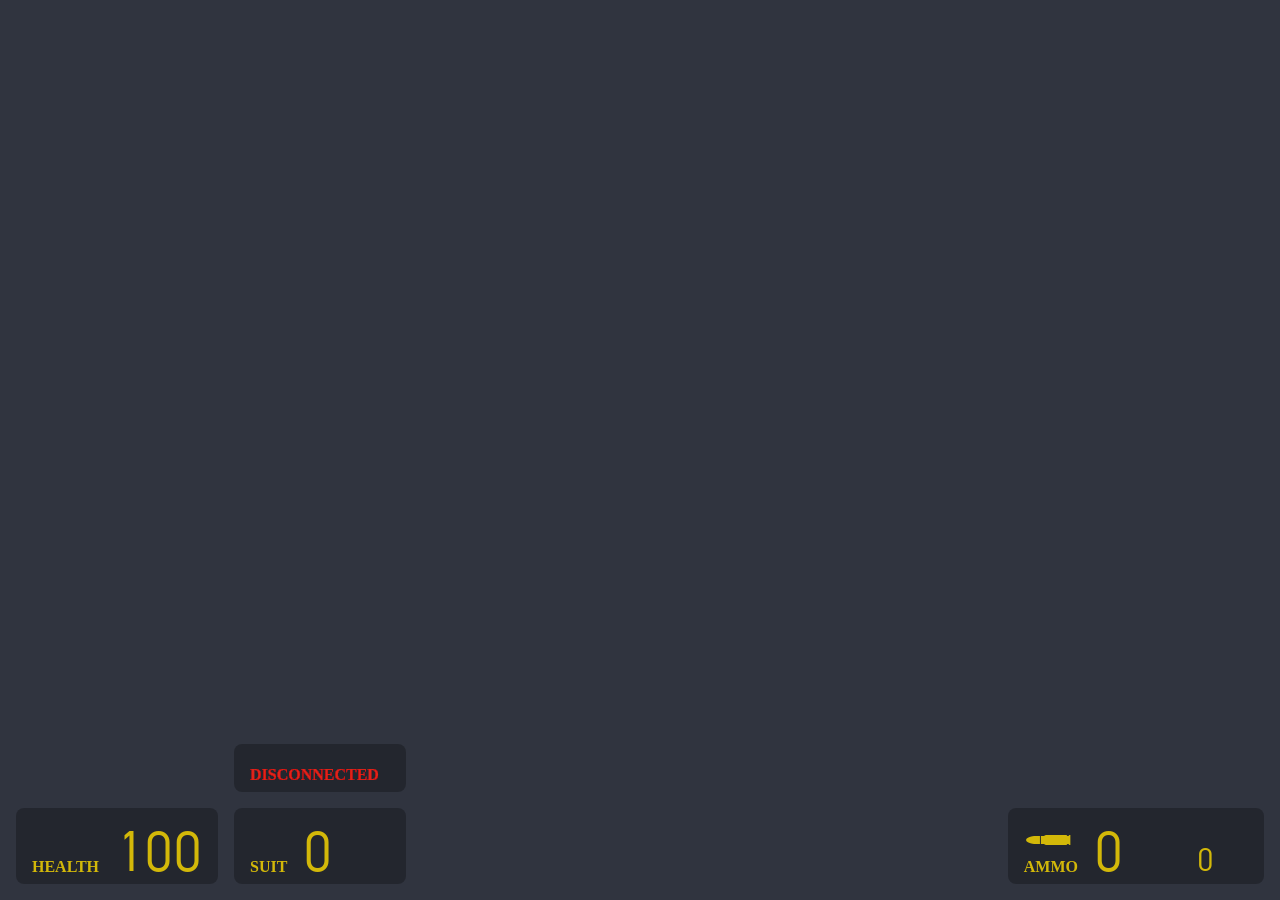
<file: Overlays/HL2/index.html>
<!doctype html>
<html>
  <head>
    <meta charset="utf-8" />
    <link rel="stylesheet" href="style.css" />
    <script type="text/javascript" src="config.js"></script>
    <script defer type="text/javascript" src="main.js"></script>
  </head>

  <body>
    <div id="overlay">
      <div class="row left">
        <div class="col">
          <div class="panel" id="aux">
            <span>AUX POWER</span>
            <div id="aux-mask">
              <div id="aux-fg"></div>
              <div id="aux-bg"></div>
            </div>
          </div>
          <div class="panel" id="health-panel">
            <span>HEALTH</span>
            <span id="health" class="num" data-text="100">100</span>
          </div>
        </div>
        <div class="col">
          <div class="panel red" id="status">
            <span>DISCONNECTED</span>
          </div>
          <div class="panel">
            <span>SUIT</span>
            <span id="suit" class="num" data-text="0">0</span>
          </div>
        </div>
        <div class="panel" style="display: none">
          <span id="flashlight" class="icon">®</span>
        </div>
      </div>
      <div class="row right">
        <div class="panel" id="ammo-panel">
          <div class="text-col">
            <span id="ammo-icon" class="icon">r</span>
            <span>AMMO</span>
          </div>
          <span id="ammo" class="num" data-text="0">0</span>
          <span id="ammo-cap" class="num" data-text="0">0</span>
        </div>
      </div>
      <!--<span id="crosshair">Q</span>-->
    </div>
  </body>
</html>
</file>
<file: Overlays/HL2/style.css>
*,
::before,
::after {
    margin: 0;
    padding: 0;
    box-sizing: border-box;
}

@font-face {
    font-family: "HL2";
    src: url("fonts/hl2.woff2") format("woff2");
    font-weight: normal;
    font-style: normal;
    font-display: swap;
}

body {
    width: 100vw;
    height: 100vh;
    font-family: "Verdana";
    font-weight: 700;
    padding: 1rem;
    color: #fd0c;
    background-color: #30343f;
}

#overlay {
    /*display: flex;
    align-items: center;
    justify-content: center;*/
    width: 100%;
    height: 100%;
    position: relative;
    /*zoom: 2;*/
}

.left {
    position: absolute;
    bottom: 0;
    left: 0;
}

.right {
    position: absolute;
    bottom: 0;
    right: 0;
}

.panel {
    display: flex;
    flex-flow: row nowrap;
    align-items: flex-end;
    gap: 1rem;
    border-radius: 8px;
    background-color: #0004;
    min-height: 48px;
    min-width: 64px;
    padding: 0.5rem 1rem;
    transition: opacity 0.25s;
}

.panel.warning {
    animation: warning 0.75s ease-in-out;
    animation-iteration-count: infinite;
}

@keyframes warning {
    0% {
        background-color: #f002;
    }
    50% {
        background-color: #f006;
    }
    100% {
        background-color: #f002;
    }
}

#aux {
    opacity: 0;
    position: relative;
    flex-flow: column nowrap;
    align-items: flex-start;
    width: 100%;
    gap: 0.25rem;
    transition: opacity 0.15s;
}

#aux.hidden {
    opacity: 0;
}

#aux-mask {
    width: 100%;
    height: 8px;
    position: relative;

    mask-image: repeating-linear-gradient(
        to right,
        #fff 0%,
        #fff 7%,
        transparent 7%,
        transparent 10%
    );
}

#aux-fg,
#aux-bg {
    position: absolute;
    height: 100%;
    width: 100%;

    background-color: #fd0a;
}

#aux-fg {
    width: 0%;
    transition: width 0.15s;
}

#aux-bg {
    opacity: 0.5;
}

.row {
    display: flex;
    flex-flow: row nowrap;
    align-items: flex-end;
    gap: 1rem;
}

.col {
    display: flex;
    flex-flow: column nowrap;
    gap: 1rem;
}

.text-col {
    display: flex;
    flex-flow: column nowrap;
    justify-content: flex-end;
    align-items: center;
}

.num {
    width: 3ch;
    position: relative;
    font-family: "HL2";
    font-weight: 500;
    font-size: 3.5rem;
    margin-bottom: -0.5rem;
}

.num::after {
    pointer-events: none;
    position: absolute;
    left: 0;
    top: 0;
    content: attr(data-text);
    color: transparent;

    padding-right: 0.5rem;
    margin-right: -0.5rem;
    padding-left: 0.5rem;
    margin-left: -0.5rem;

    text-shadow:
        0 0 4px #fd0,
        0 0 6px #fd0,
        0 0 8px #fd0,
        0 0 12px #fd0;

    mask-image: repeating-linear-gradient(
        to bottom,
        #fffa 0%,
        #fffa 3%,
        #fff 4.5%,
        #fffa 6%
    );

    opacity: 0;
    transition: opacity 2s;
}

.glowing::after {
    opacity: 1;
    transition: none;
}

.icon {
    font-family: "HL2";
    font-weight: 500;
    font-size: 3.5rem;
    line-height: 2rem;
}

#ammo-cap {
    font-size: 2rem;
    font-weight: 500;
    margin-bottom: -0.125rem;
}

/*#crosshair {
    user-select: none;
    font-family: "HL2";
    font-weight: 500;
    font-size: 2rem;
}*/

.red {
    filter: hue-rotate(-63deg) saturate(6);
}
</file>
